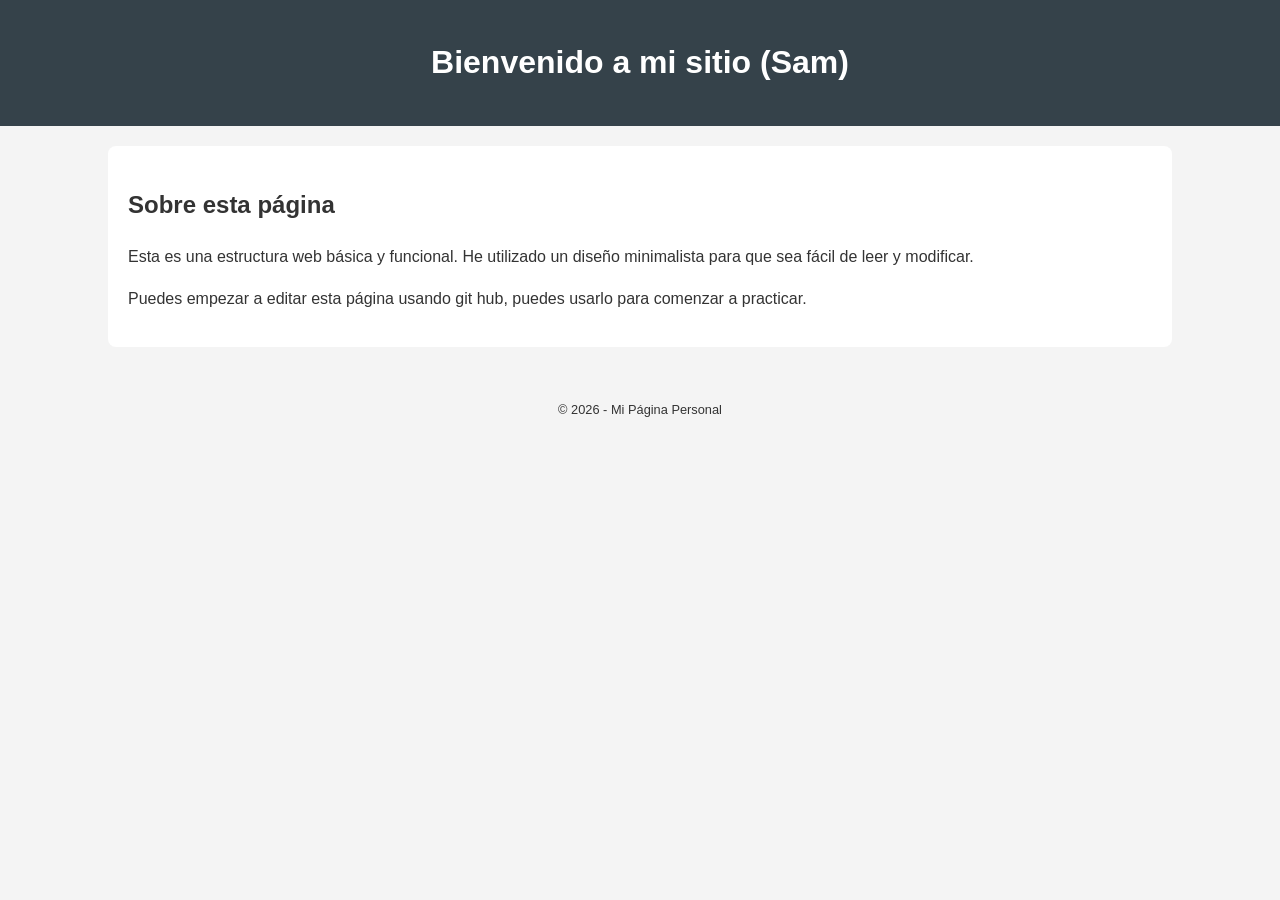
<file: index.html>
<!DOCTYPE html>
<html lang="es">
<head>
    <meta charset="UTF-8">
    <meta name="viewport" content="width=device-width, initial-scale=1.0">
    <link rel="stylesheet" href="styles.css">
    <title>Proyecto: Senati</title>
</head>
<body>

<header>
    <h1>Bienvenido a mi sitio (Sam)</h1>
</header>

<div class="container">
    <h2>Sobre esta página</h2>
    <p>Esta es una estructura web básica y funcional. He utilizado un diseño minimalista para que sea fácil de leer y modificar.</p>
    <p>Puedes empezar a editar esta página usando git hub, puedes usarlo para comenzar a practicar.</p>
</div>

<footer>
    <p>&copy; 2026 - Mi Página Personal</p>
</footer>

</body>
</html>
</file>
<file: styles.css>
body {
    font-family: Arial, sans-serif;
    line-height: 1.6;
    margin: 0;
    padding: 0;
    color: #333;
    background-color: #f4f4f4;
}
header {
    background: #35424a;
    color: #ffffff;
    padding: 1rem 0;
    text-align: center;
}
.container {
    width: 80%;
    margin: auto;
    overflow: hidden;
    padding: 20px;
    background: #ffffff;
    margin-top: 20px;
    border-radius: 8px;
}
footer {
    text-align: center;
    padding: 20px;
    margin-top: 20px;
    font-size: 0.8rem;
}
</file>
